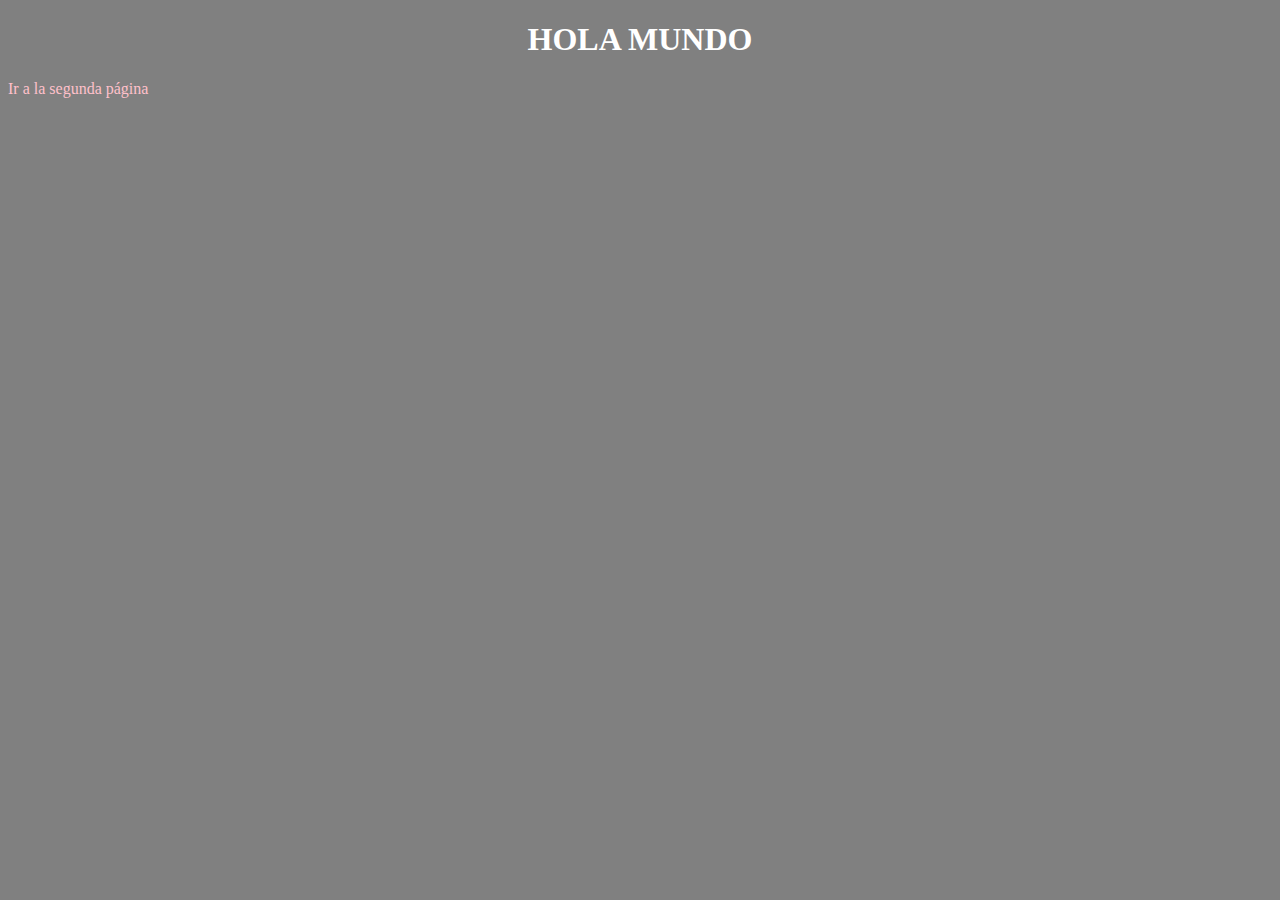
<file: index.html>
<!DOCTYPE html>
<html lang="en">
<head>
    <meta charset="UTF-8">
    <meta http-equiv="X-UA-Compatible" content="IE=edge">
    <meta name="viewport" content="width=device-width, initial-scale=1.0">
    <title>Hola mundo</title>

    <link rel="stylesheet" href="styles.css">

</head>
<body>
    
    <h1>Hola mundo</h1>

    <a href="pagina2.html">Ir a la segunda página</a>

</body>
</html>
</file>
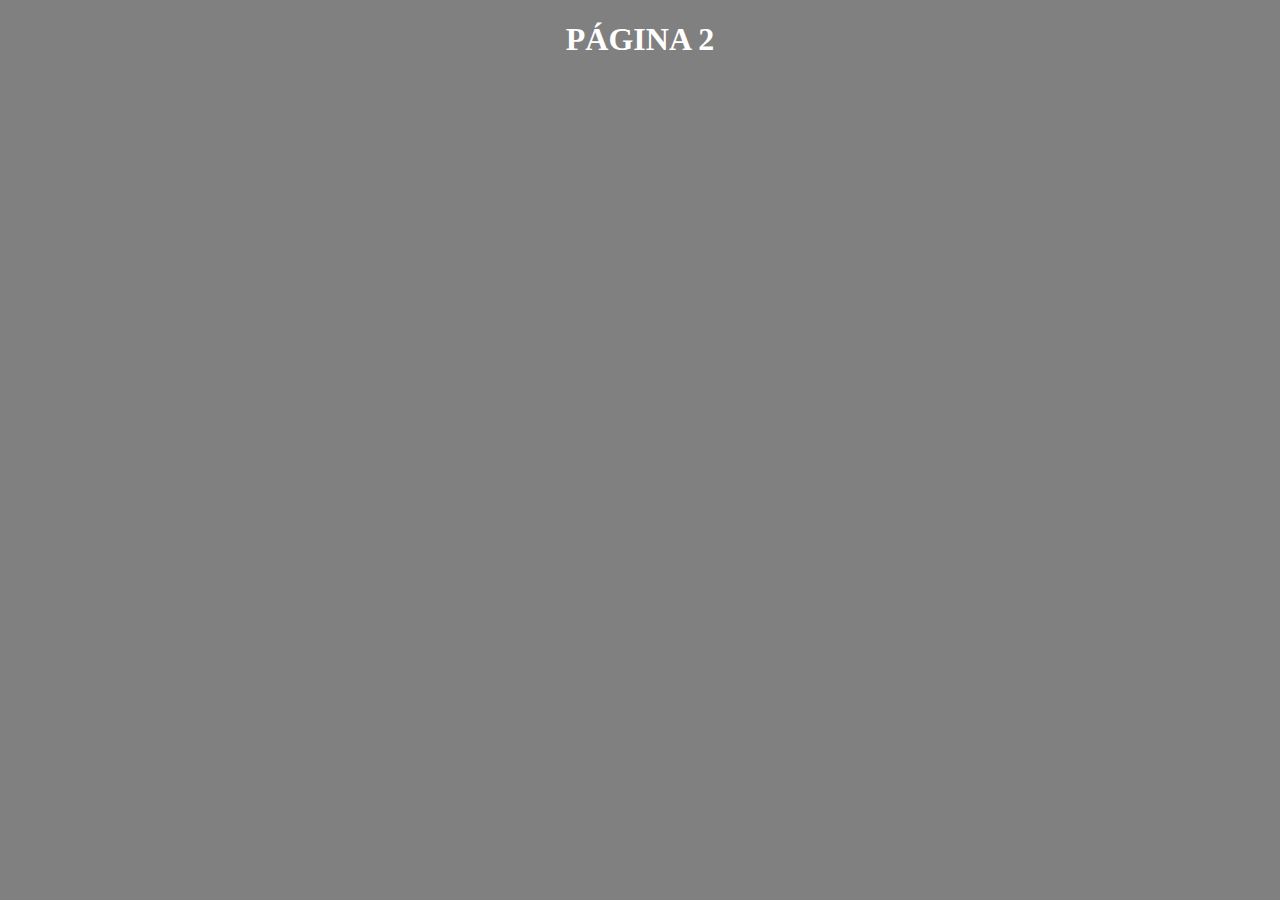
<file: pagina2.html>
<!DOCTYPE html>
<html lang="en">
<head>
    <meta charset="UTF-8">
    <meta http-equiv="X-UA-Compatible" content="IE=edge">
    <meta name="viewport" content="width=device-width, initial-scale=1.0">
    <title>Página 2</title>

    <link rel="stylesheet" href="styles.css">
    
</head>
<body>
    
    <h1>Página 2</h1>

</body>
</html>
</file>
<file: styles.css>
body {

    background-color: gray;

}

h1 {
    text-align: center;
    text-transform: uppercase;
    font-weight: bold;
    color: white;
}

a {

    text-decoration: none;
    color: pink;

}

a:hover {

    color: palevioletred;

}
</file>
